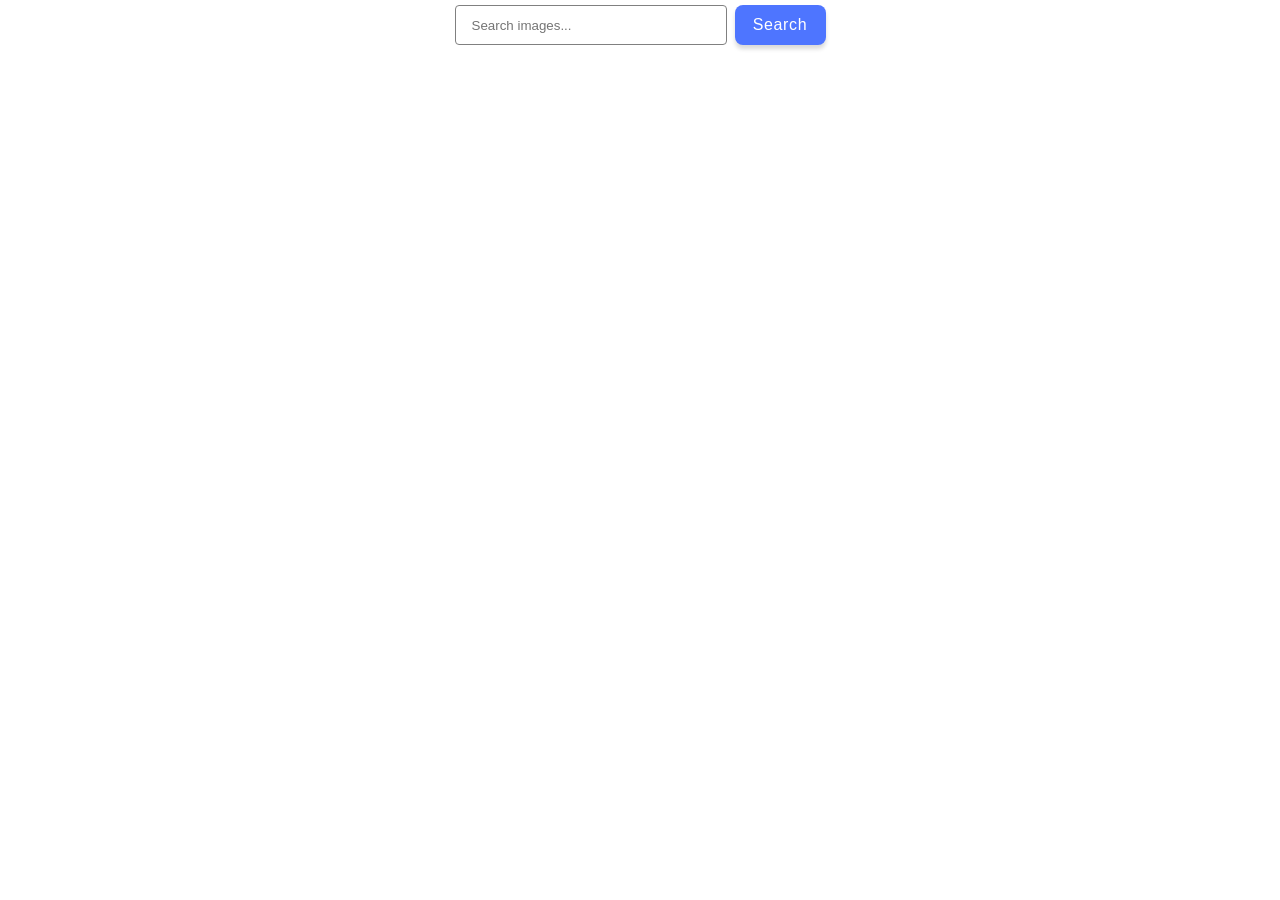
<file: src/index.html>
<!DOCTYPE html>
<html lang="en">
  <head>
    <meta charset="UTF-8" />
    <link rel="icon" type="image/svg+xml" href="/favicon.svg" />
    <meta name="viewport" content="width=device-width, initial-scale=1.0" />
    <title>Vanilla App Template</title>
    <link rel="stylesheet" href="./css/styles.css" />
  </head>
  <body>
    <form class="form">
      <label>
        <input
          type="text"
          name="search-text"
          placeholder="Search images..."
          required
        />
      </label>
      <button type="submit">Search</button>
    </form>
    <span class="loader"></span>
    <ul class="gallery"></ul>

    <script type="module" src="./main.js"></script>
  </body>
</html>
</file>
<file: src/css/styles.css>
/**
  |============================
  | include css partials with
  | default @import url()
  |============================
*/
/* Common styles */
@import url('./reset.css');
@import url('./base.css');
body {
  font-family: 'Montserrat', sans-serif;
}
.loader {
  display: none;
  width: 48px;
  height: 48px;
  border-width: 3px;
  border-style: dashed solid solid dotted;
  border-color: #131111 #48413e transparent #262220;
  border-radius: 50%;
  position: relative;
  box-sizing: border-box;
}

.loader.active {
  display: inline-block;
  animation: rotation 1s linear infinite;
}

.loader.active::after {
  content: '';
  box-sizing: border-box;
  position: absolute;
  left: 20px;
  top: 31px;
  border: 10px solid transparent;
  border-right-color: #413734;
  transform: rotate(-40deg);
}

@keyframes rotation {
  0% {
    transform: rotate(0deg);
  }
  100% {
    transform: rotate(360deg);
  }
}
.image-container {
  border: 1px solid #808080;
  width: 360px;
  height: 200px;
}
.text-container {
  display: flex;
  justify-content: space-around;
  height: 48px;
}
.text-item {
  align-content: center;
  text-align: center;
}
h2 {
  font-weight: 600;
  font-size: 12px;
  line-height: 133%;
  letter-spacing: 0.04em;
  color: #2e2f42;
}
p {
  font-weight: 400;
  font-size: 12px;
  line-height: 200%;
  letter-spacing: 0.04em;
  color: #2e2f42;
}
.gallery {
  margin-top: 20px;
  display: flex;
  flex-wrap: wrap;
  gap: 24px;
  list-style: none;
  justify-content: center;
}

.gallery-item {
  width: 360px;
  height: 152px;
  position: relative;
}

.gallery-link {
  display: block;
  width: 100%;
  height: 100%;
  position: relative;
}

.gallery-image {
  width: 100%;
  height: 100%;
  position: absolute;
  top: 50%;
  left: 50%;
  object-fit: cover;
  transform: translate(-50%, -50%);
  transition: transform 0.3s ease, width 0.3s ease, height 0.3s ease;
}

.gallery-image:hover {
  width: 376px;
  height: 208px;
}

.form {
  margin-top: 5px;
  display: flex;
  justify-content: center;
  gap: 8px;
}
label {
  display: block;
  margin-bottom: 8px;
  font-weight: 400;
  font-size: 16px;
  line-height: 150%;
  letter-spacing: 0.04em;
  color: #2e2f42;
}
input {
  border: 1px solid #808080;
  border-radius: 4px;
  width: 100%;
  padding-left: 16px;
  outline: transparent;
  background-color: transparent;
  box-sizing: border-box;
  color: #2e2f42;

  width: 272px;
  height: 40px;
}

input:hover {
  border: 1.5px solid #000;
}
button {
  display: block;
  border: 0;
  border-radius: 8px;
  padding: 8px 16px;
  width: 91px;
  height: 40px;
  background-color: #4e75ff;
  font-weight: 500;
  font-size: 16px;
  line-height: 1.5;
  letter-spacing: 0.04em;
  text-align: center;
  color: #ffffff;

  box-shadow: 0 4px 4px 0 rgba(0, 0, 0, 0.15);
  transition: background-color 250ms cubic-bezier(0.4, 0, 0.2, 1);
}
button:hover {
  background-color: #6c8cff;
}
</file>
